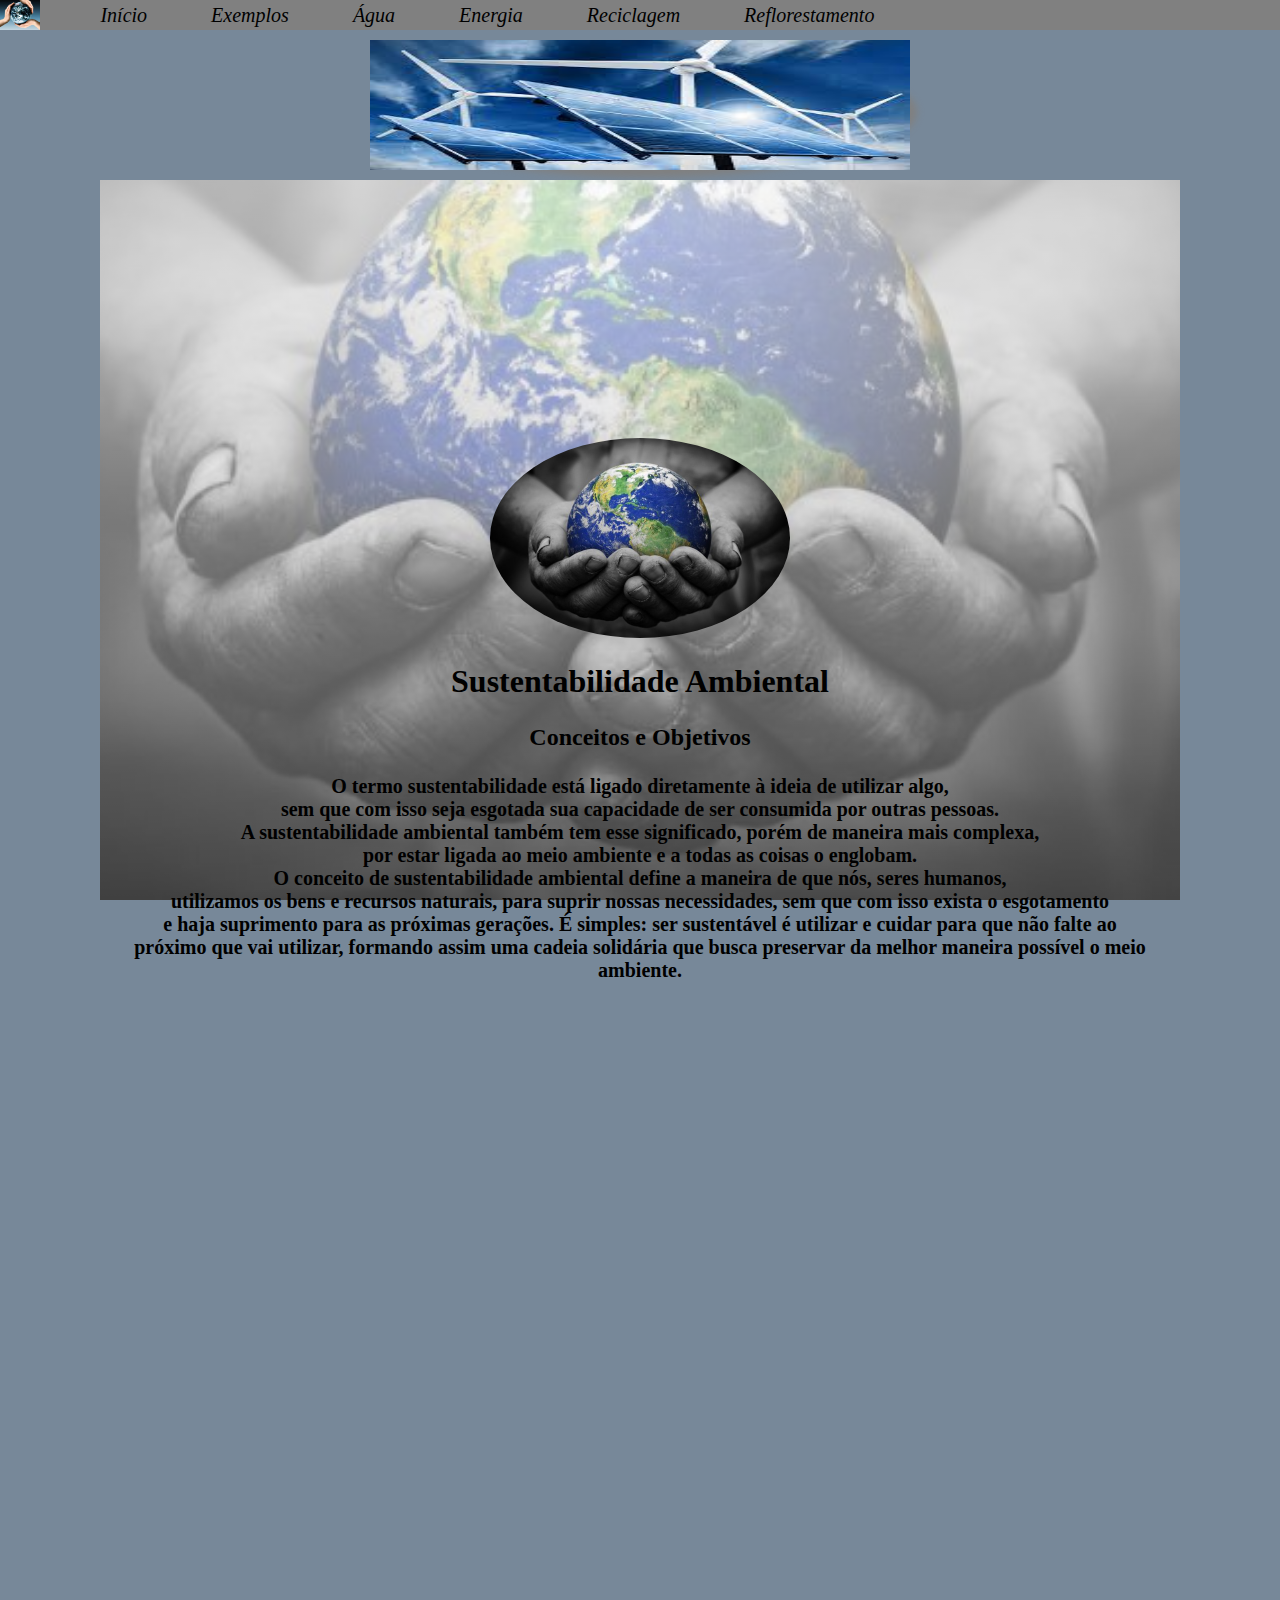
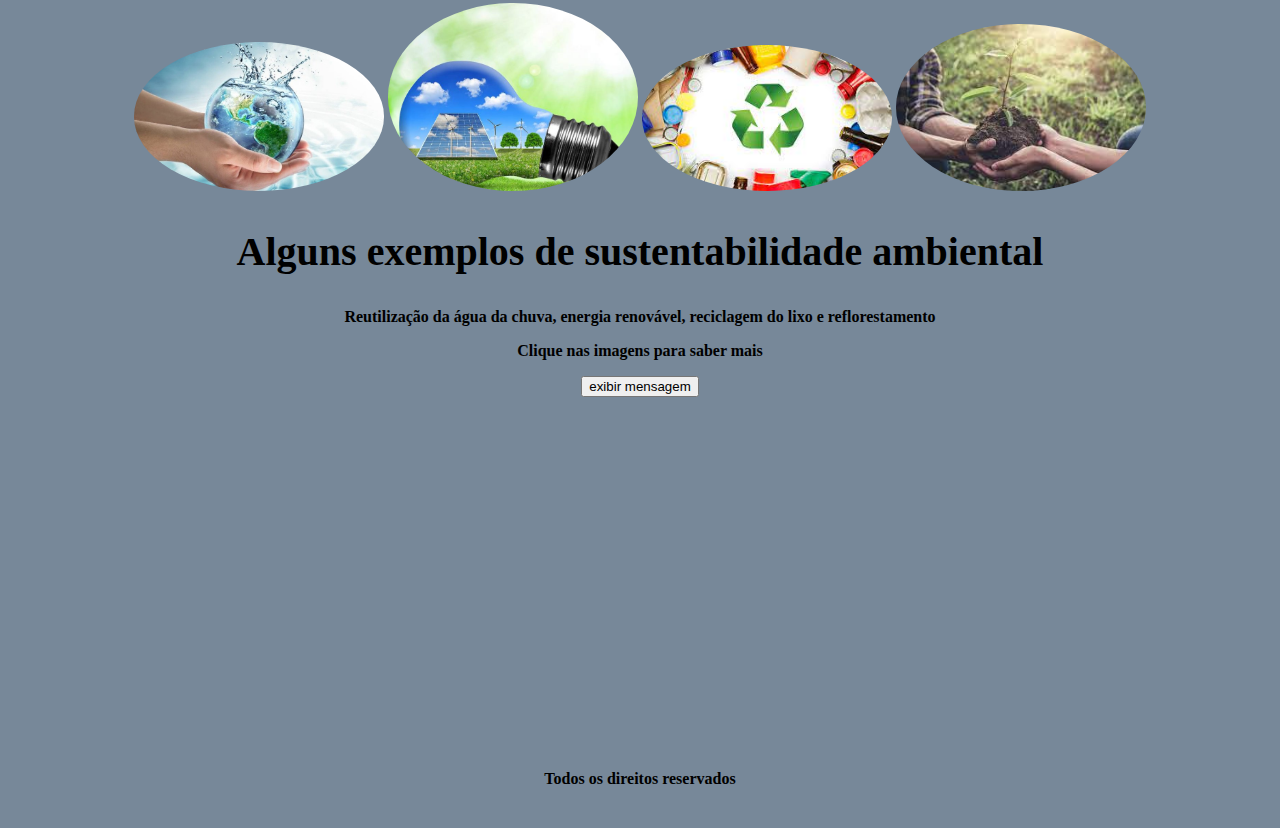
<file: index.html>
<!DOCTYPE html>
<html>
    <head>
	<title>Sustentabilidade Ambiental</title>
	<meta charset="UTF-8">
	<link rel="stylesheet" href="estilo.css">
    <script type="text/javascript" src="main.js"></script>
    </head>
    <body>
     <div class="slide" id="sss">
		<img src="imagens\energia2.jpg">
	 </div>
	 <script>
	    var imge = document.getElementById('sss');
		  
		var image = ['imagens/agua2.jpg', 'imagens/foto5.jpg', 'imagens/reciclagem.jpg', 'imagens/foto4.jpg', 'imagens/energia2.jpg'];
		  
		var x = 0;
		  
		function slider(){
			if (x < image.length){
					
				x = x+1;
					 
			}else{
				x = 1;
		}
		imge.innerHTML = "<img src="+image[x-1]+">";
						
}
		setInterval(slider, 2000);
	 
	 
	 </script>
	<header>
	   <img src="imagens\foto1.jpg" class="perfil_imagem">
	   <nav> 
          <ul>	
		    <li><a href="#inicio">Início</a></li>
		    <li><a href="#Exemplos">Exemplos</a></li>
            <li><a href="agua.html" target="_blank">Água</a></li>
			<li><a href="energia.html"target="_blank">Energia</a></li>
			<li><a href="reciclagem.html"target="_blank">Reciclagem</a></li>
			<li><a href="reflorestamento.html"target="_blank">Reflorestamento</a></li>
			
		  </ul>
	   </nav>
    </header>
     <main>
		
	    <section id="inicio">
		<div>
		    <img src="imagens\foto2.jpg" class="perfil_imagem">
		    <h1>Sustentabilidade Ambiental</h1>
               <h3>Conceitos e Objetivos</h3>
			    <p id="ini"><b>O termo sustentabilidade está ligado diretamente à ideia de utilizar algo,<br/>
                      sem que com isso seja esgotada sua capacidade de ser consumida por outras pessoas.<br/>  
                      A sustentabilidade ambiental também tem esse significado, porém de maneira mais complexa,<br/>  
                      por estar ligada ao meio ambiente e a todas as coisas o englobam.<br/>
                      O conceito de sustentabilidade ambiental define a maneira de que nós, seres humanos,<br/>
                      utilizamos os bens e recursos naturais, para suprir nossas necessidades, sem que com isso exista o esgotamento<br/> 
                      e haja suprimento para as próximas gerações. É simples: ser sustentável é utilizar e cuidar para que não falte ao<br/> 
                      próximo que vai utilizar, formando assim uma cadeia solidária que busca preservar da melhor maneira possível o meio ambiente.</p></b>
				</p>
		</div>
                 
	    </section>
	    <section id="Exemplos">
                <div class="conteiner">
                   				 			 
					 <img src="imagens\agua3.jpg"  onclick="lagua()"  class="perfil" id="imgi" onMouseOver="mostrarElemento('ag', 'inline');"
						onMouseOut="mostrarElemento('ag', 'none');">
						<div id="ag">clique na imagem<b/></div> 
                   	 <img src="imagens\energia.jpg" onclick="lenergia()" class="perfil" id="imgi" onMouseOver="mostrarElemento('ag', 'inline');"
						onMouseOut="mostrarElemento('ag', 'none');">
						<div id="ag">clique na imagem<b/></div> 
                     <img src="imagens\reciclagem.jpg" onclick="lreciclagem()" class="perfil" id="imgi"  onMouseOver="mostrarElemento('ag', 'inline');"
						onMouseOut="mostrarElemento('ag', 'none');">
						<div id="ag">clique na imagem<b/></div> 
                     <img src="imagens\reflor.jpg" onclick="lreflor()" class="perfil" id="imgi" onMouseOver="mostrarElemento('ag', 'inline');"
						onMouseOut="mostrarElemento('ag', 'none');">
						<div id="ag">clique na imagem<b/></div> 
                     <h2>Alguns exemplos de sustentabilidade ambiental</h2>
                     <b><p>Reutilização da água da chuva, energia renovável, reciclagem do lixo e reflorestamento</b></p>
                     <b><p>Clique nas imagens para saber mais</a></p>
                     <p id="msg"></p>
                     <button type="button" onclick="mostraMensagem()">exibir mensagem</button>
                                                                   
		

                </div>
                
        </section>                  
     </main>
	 <footer>
		Todos os direitos reservados
	 </footer>
     </body>
</html>
</file>
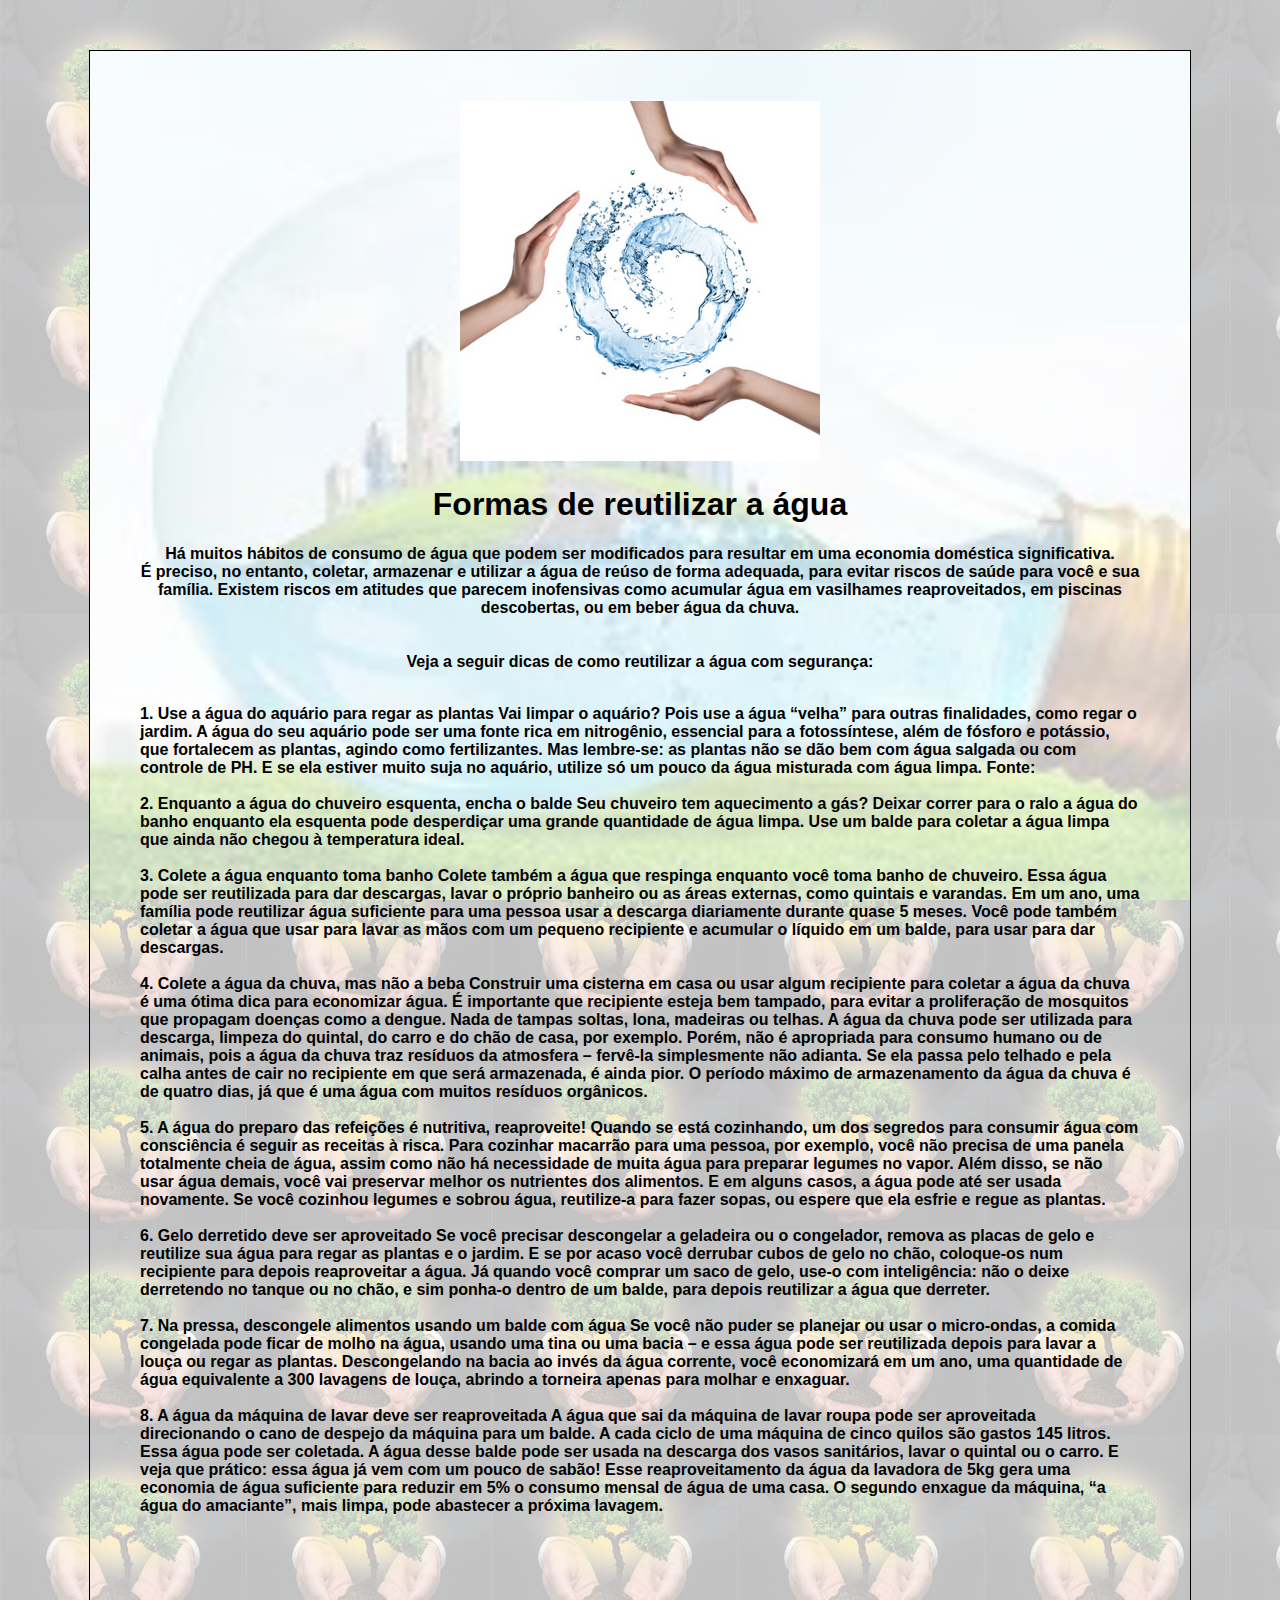
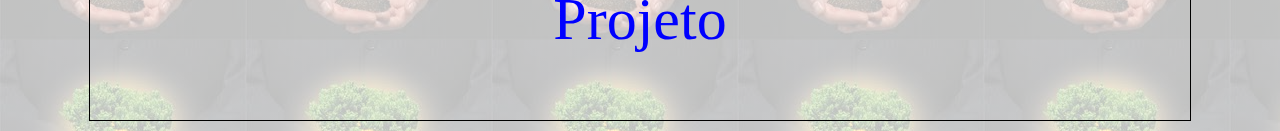
<file: agua.html>
<!DOCTYPE html>
<html lang="pt-br">
<head>
	<title>Água reutilizada</title>
	<meta charset="utf-8">
	<link rel="stylesheet" href="estilo2.css">
</head>
<body id="aguab">
	<header id="aguah">
	  <div>
		
		<center>
		<img src="imagens\agu.jpg" id="agu1">
		</center>
		<h1>Formas de reutilizar a água</h1>
		
		<b><p>Há muitos hábitos de consumo de água que podem ser modificados para resultar em uma economia doméstica significativa.<br/>
			É preciso, no entanto, coletar, armazenar e utilizar a água de reúso de forma adequada, para evitar riscos de saúde para  
			você e sua família. Existem riscos em atitudes que parecem inofensivas como acumular água em vasilhames reaproveitados, 
			em piscinas descobertas, ou em beber água da chuva.<br/>
		</br>
		</br>
			Veja a seguir dicas de como reutilizar a água com segurança:</br>
			</p>
		</br>
			1. Use a água do aquário para regar as plantas
			Vai limpar o aquário? Pois use a água “velha” para outras finalidades, como regar o jardim. 
			A água do seu aquário pode ser uma fonte rica em nitrogênio, essencial para a fotossíntese, além de fósforo e 
			potássio, que fortalecem as plantas, agindo como fertilizantes. Mas lembre-se: as plantas não se dão bem com água salgada ou 
			com controle de PH. E se ela estiver muito suja no aquário, utilize só um pouco da água misturada com água limpa. Fonte:</br>
		</br>
			2. Enquanto a água do chuveiro esquenta, encha o balde
			Seu chuveiro tem aquecimento a gás? Deixar correr para o ralo a água do banho enquanto ela esquenta pode desperdiçar uma 
			grande quantidade de água limpa. Use um balde para coletar a água limpa que ainda não chegou à temperatura ideal.</br>
		</br>
			3. Colete a água enquanto toma banho
			Colete também a água que respinga enquanto você toma banho de chuveiro. Essa água pode ser reutilizada para dar 
			descargas, lavar o próprio banheiro ou as áreas externas, como quintais e varandas. Em um ano, uma família pode 
			reutilizar água suficiente para uma pessoa usar a descarga diariamente durante quase 5 meses. Você pode também 
			coletar a água que usar para lavar as mãos com um pequeno recipiente e acumular o líquido em um balde, para usar para dar descargas.</br>
		</br>
			4. Colete a água da chuva, mas não a beba
			Construir uma cisterna em casa ou usar algum recipiente para coletar a água da chuva é uma ótima dica para 
			economizar água. É importante que recipiente esteja bem tampado, para evitar a proliferação de mosquitos que propagam 
			doenças como a dengue. Nada de tampas soltas, lona, madeiras ou telhas. A água da chuva pode ser utilizada para 
			descarga, limpeza do quintal, do carro e do chão de casa, por exemplo. Porém, não é apropriada para consumo humano ou de 
			animais, pois a água da chuva traz resíduos da atmosfera – fervê-la simplesmente não adianta. Se ela passa pelo telhado e 
			pela calha antes de cair no recipiente em que será armazenada, é ainda pior. O período máximo de armazenamento da água da chuva é de 
			quatro dias, já que é uma água com muitos resíduos orgânicos.</br>
		</br>

			5. A água do preparo das refeições é nutritiva, reaproveite!
			Quando se está cozinhando, um dos segredos para consumir água com consciência é seguir as receitas à risca. 
			Para cozinhar macarrão para uma pessoa, por exemplo, você não precisa de uma panela totalmente cheia de água, 
			assim como não há necessidade de muita água para preparar legumes no vapor. Além disso, se não usar água demais, 
			você vai preservar melhor os nutrientes dos alimentos. E em alguns casos, a água pode até ser usada novamente. 
			Se você cozinhou legumes e sobrou água, reutilize-a para fazer sopas, ou espere que ela esfrie e regue as plantas.</br>
		</br>
			6. Gelo derretido deve ser aproveitado
			Se você precisar descongelar a geladeira ou o congelador, remova as placas de gelo e reutilize sua água para regar 
			as plantas e o jardim. E se por acaso você derrubar cubos de gelo no chão, coloque-os num recipiente para depois 
			reaproveitar a água. Já quando você comprar um saco de gelo, use-o com inteligência: não o deixe derretendo no 
			tanque ou no chão, e sim ponha-o dentro de um balde, para depois reutilizar a água que derreter.</br>
		</br>
			7. Na pressa, descongele alimentos usando um balde com água
			Se você não puder se planejar ou usar o micro-ondas, a comida congelada pode ficar de molho na água, usando uma 
			tina ou uma bacia – e essa água pode ser reutilizada depois para lavar a louça ou regar as plantas. Descongelando na 
			bacia ao invés da água corrente, você economizará em um ano, uma quantidade de água equivalente a 300 lavagens de louça, 
			abrindo a torneira apenas para molhar e enxaguar.</br>
		</br>
			8. A água da máquina de lavar deve ser reaproveitada
			A água que sai da máquina de lavar roupa pode ser aproveitada direcionando o cano de despejo da máquina para um balde. 
			A cada ciclo de uma máquina de cinco quilos são gastos 145 litros. Essa água pode ser coletada. A água desse balde pode 
			ser usada na descarga dos vasos sanitários, lavar o quintal ou o carro. E veja que prático: essa água já vem com um pouco de sabão! 
			Esse reaproveitamento da água da lavadora de 5kg gera uma economia de água suficiente para reduzir em 5% o consumo mensal de água de uma casa.
			O segundo enxague da máquina, “a água do amaciante”, mais limpa, pode abastecer a próxima lavagem.</b></br>
		</br>
		</br>
		</br>
		<nav id="au1">
			<center>
			<ul>
			  <li><a href="https://youtu.be/XRcFuhNrnZk" target="_blank">Projeto</a><li>
			</ul>
			</center>	
		</nav>
	  </div>
	</header>
</body>
</html>
</file>
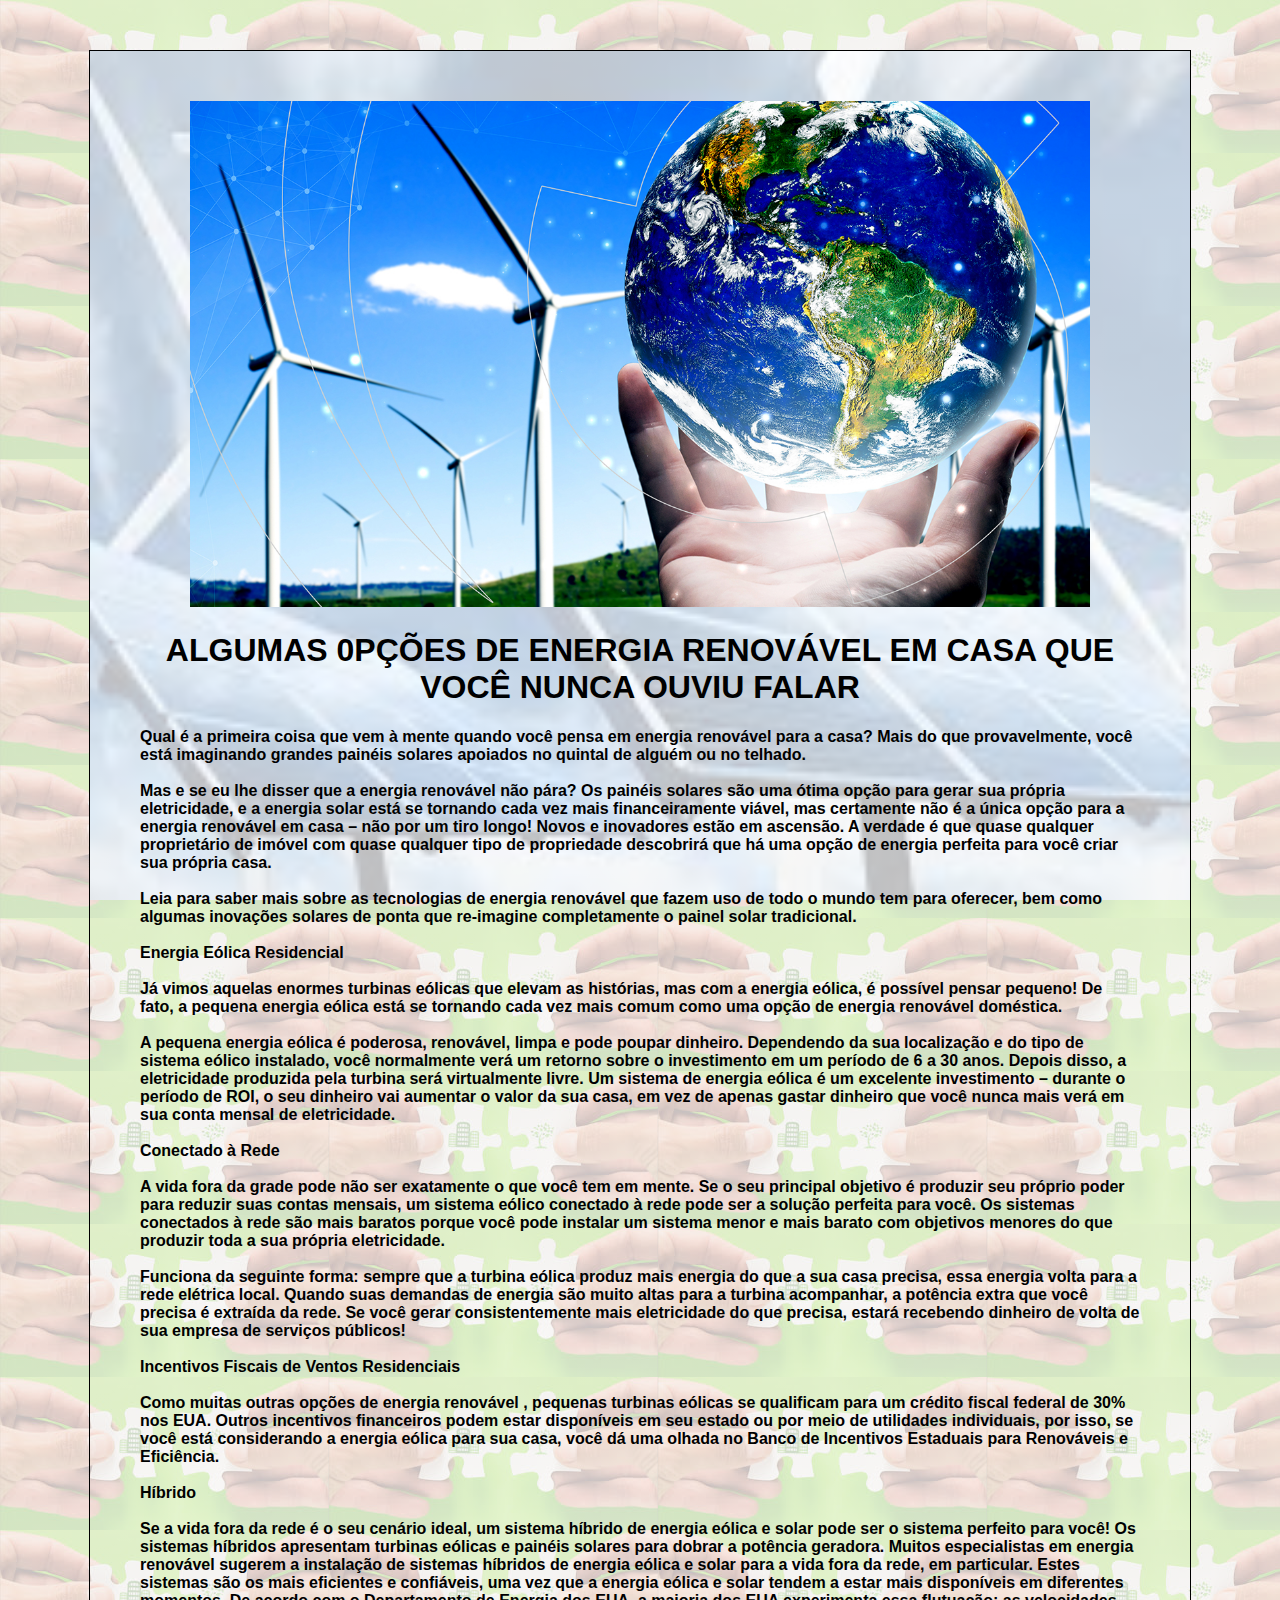
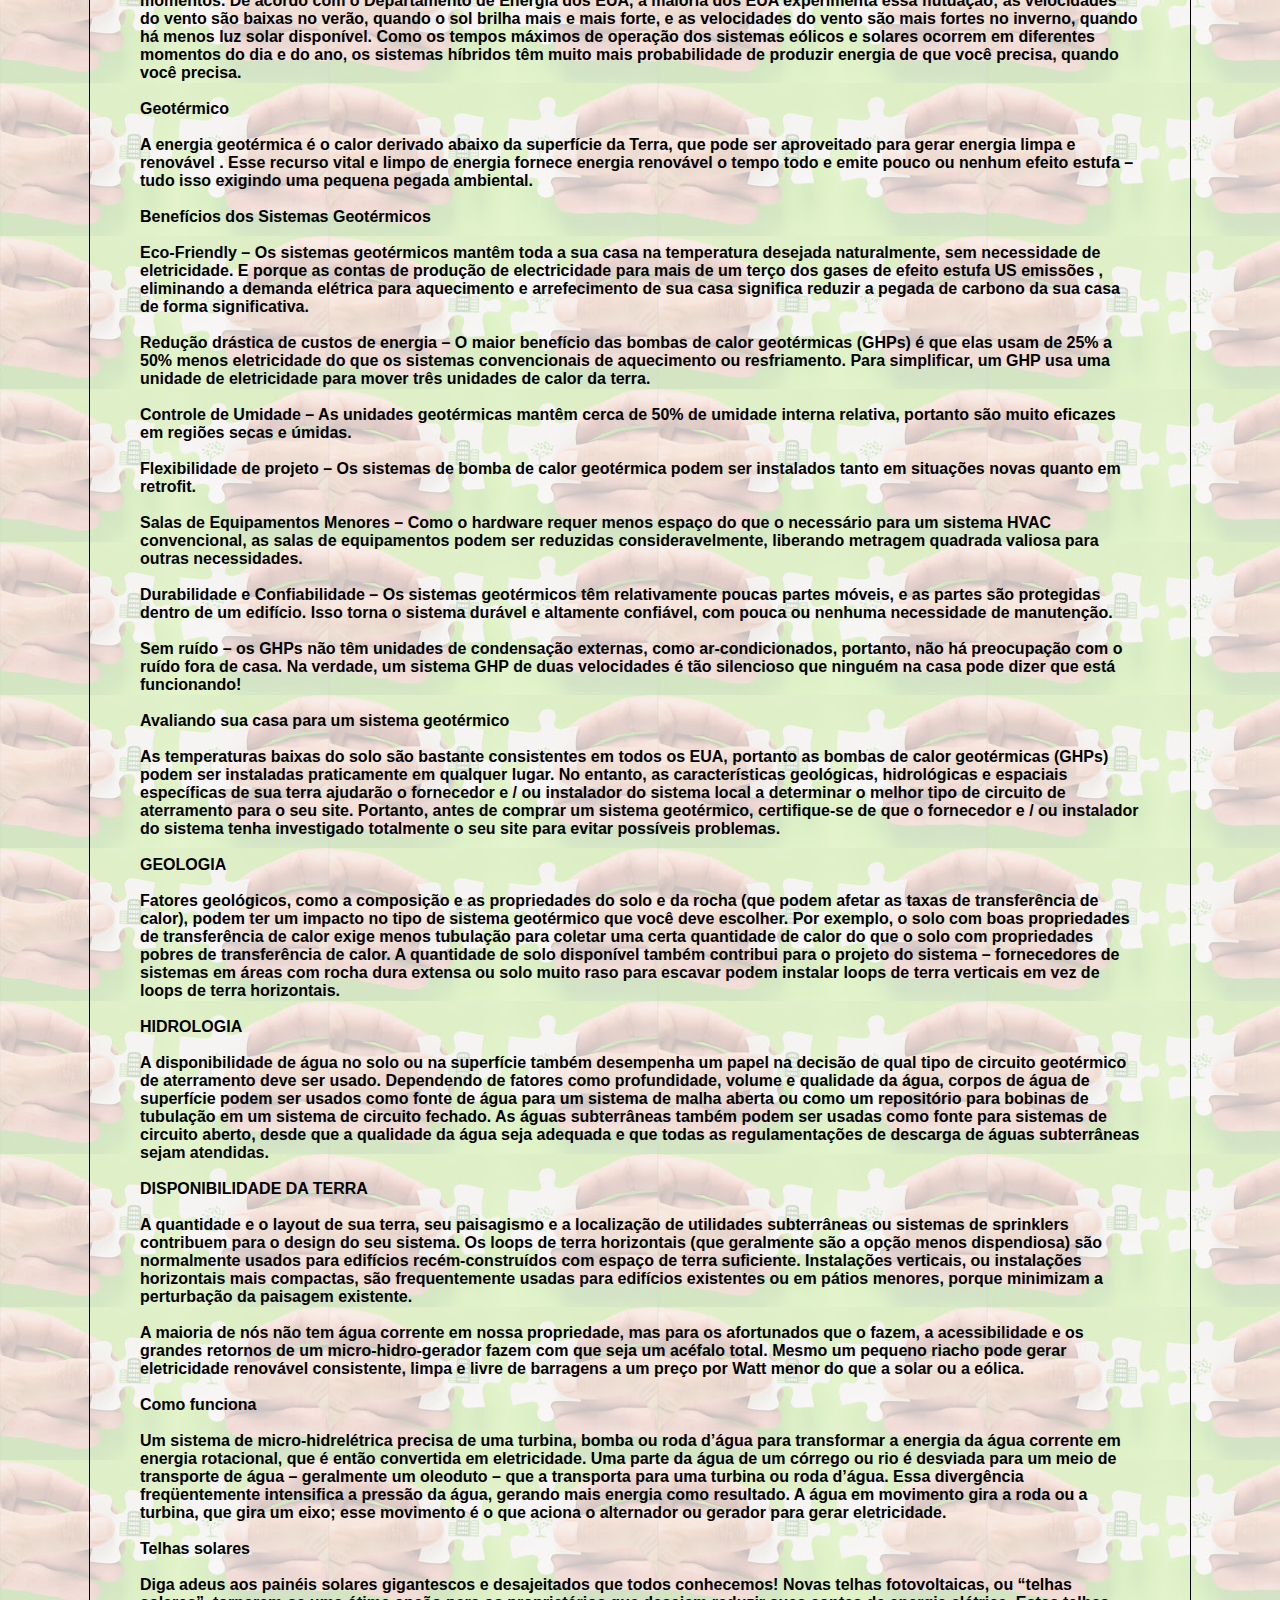
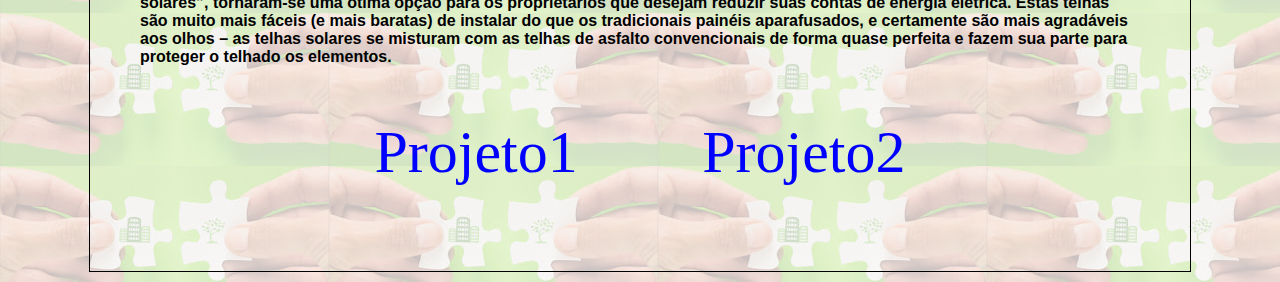
<file: energia.html>
<!DOCTYPE html>
<html lang="pt-br">
<head>
	<title>Energia</title>
	<meta charset="utf-8">
	<link rel="stylesheet" href="estilo2.css">
</head>
<body id="energiab">
	<header id="energiah">
	 <div>
		
		<center>
		<img src="imagens\ener1.jpg" id="ene1">
		</center>
		<h1>ALGUMAS 0PÇÕES DE ENERGIA RENOVÁVEL EM CASA QUE VOCÊ NUNCA OUVIU FALAR</h1>
		<p></p>
		<b>     Qual é a primeira coisa que vem à mente quando você pensa em energia renovável para a casa? Mais do que provavelmente,
			você está imaginando grandes painéis solares apoiados no quintal de alguém ou no telhado.</br>
		</br>
			Mas e se eu lhe disser que a energia renovável não pára? Os painéis solares são uma ótima opção para gerar sua própria eletricidade, 
			e a energia solar está se tornando cada vez mais financeiramente viável, mas certamente não é a única opção para a energia renovável 
			em casa – não por um tiro longo! Novos e inovadores estão em ascensão. A verdade é que quase qualquer proprietário de imóvel com quase 
			qualquer tipo de propriedade descobrirá que há uma opção de energia perfeita para você criar sua própria casa.</br>
		</br>
			Leia para saber mais sobre as tecnologias de energia renovável que fazem uso de todo o mundo tem para oferecer, bem como algumas 
			inovações solares de ponta que re-imagine completamente o painel solar tradicional.</br>
		</br>			
			Energia Eólica Residencial</br>
		</br>
			Já vimos aquelas enormes turbinas eólicas que elevam as histórias, mas com a energia eólica, é possível pensar pequeno! 
			De fato, a pequena energia eólica está se tornando cada vez mais comum como uma opção de energia renovável doméstica.</br>
		</br>
			A pequena energia eólica é poderosa, renovável, limpa e pode poupar dinheiro. Dependendo da sua localização e do tipo de 
			sistema eólico instalado, você normalmente verá um retorno sobre o investimento em um período de 6 a 30 anos. Depois disso, 
			a eletricidade produzida pela turbina será virtualmente livre. Um sistema de energia eólica é um excelente investimento – 
			durante o período de ROI, o seu dinheiro vai aumentar o valor da sua casa, em vez de apenas gastar dinheiro que você nunca 
			mais verá em sua conta mensal de eletricidade.</br>
		</br>
			Conectado à Rede</br>
		</br>
			A vida fora da grade pode não ser exatamente o que você tem em mente. Se o seu principal objetivo é produzir seu próprio 
			poder para reduzir suas contas mensais, um sistema eólico conectado à rede pode ser a solução perfeita para você. 
			Os sistemas conectados à rede são mais baratos porque você pode instalar um sistema menor e mais barato com objetivos 
			menores do que produzir toda a sua própria eletricidade.</br>
		</br>
			Funciona da seguinte forma: sempre que a turbina eólica produz mais energia do que a sua casa precisa, essa energia volta
			para a rede elétrica local. Quando suas demandas de energia são muito altas para a turbina acompanhar, a potência extra que 
			você precisa é extraída da rede. Se você gerar consistentemente mais eletricidade do que precisa, estará recebendo dinheiro 
			de volta de sua empresa de serviços públicos!</br>
		</br>
			Incentivos Fiscais de Ventos Residenciais</br>
		</br>
			Como muitas outras opções de energia renovável , pequenas turbinas eólicas se qualificam para um crédito fiscal 
			federal de 30% nos EUA. Outros incentivos financeiros podem estar disponíveis em seu estado ou por meio de utilidades 
			individuais, por isso, se você está considerando a energia eólica para sua casa, você dá uma olhada no 
			Banco de Incentivos Estaduais para Renováveis ​​e Eficiência.</br> 
		</br>
			Híbrido</br>
		</br>
			Se a vida fora da rede é o seu cenário ideal, um sistema híbrido de energia eólica e solar pode ser o sistema
			perfeito para você! Os sistemas híbridos apresentam turbinas eólicas e painéis solares para dobrar a potência 
			geradora. Muitos especialistas em energia renovável sugerem a instalação de sistemas híbridos de energia eólica e 
			solar para a vida fora da rede, em particular. Estes sistemas são os mais eficientes e confiáveis, uma vez que a 
			energia eólica e solar tendem a estar mais disponíveis em diferentes momentos. De acordo com o 
			Departamento de Energia dos EUA, a maioria dos EUA experimenta essa flutuação; as velocidades do vento 
			são baixas no verão, quando o sol brilha mais e mais forte, e as velocidades do vento são mais fortes no 
			inverno, quando há menos luz solar disponível. Como os tempos máximos de operação dos sistemas eólicos e 
			solares ocorrem em diferentes momentos do dia e do ano, os sistemas híbridos têm muito mais probabilidade 
			de produzir energia de que você precisa, quando você precisa.</br>
		</br>
			Geotérmico</br>
		</br>
			A energia geotérmica é o calor derivado abaixo da superfície da Terra, que pode ser aproveitado para gerar 
			energia limpa e renovável . Esse recurso vital e limpo de energia fornece energia renovável o tempo todo e emite 
			pouco ou nenhum efeito estufa – tudo isso exigindo uma pequena pegada ambiental.</br>
		</br>
			Benefícios dos Sistemas Geotérmicos</br>
		</br>
			Eco-Friendly – Os sistemas geotérmicos mantêm toda a sua casa na temperatura desejada naturalmente, sem necessidade 
			de eletricidade. E porque as contas de produção de electricidade para mais de um terço dos gases de efeito estufa US 
			emissões , eliminando a demanda elétrica para aquecimento e arrefecimento de sua casa significa reduzir a pegada de 
			carbono da sua casa de forma significativa.</br>
		</br>
			Redução drástica de custos de energia – O maior benefício das bombas de calor geotérmicas (GHPs) é que elas usam 
			de 25% a 50% menos eletricidade do que os sistemas convencionais de aquecimento ou resfriamento. Para simplificar, 
			um GHP usa uma unidade de eletricidade para mover três unidades de calor da terra.</br>
		</br>
			Controle de Umidade – As unidades geotérmicas mantêm cerca de 50% de umidade interna relativa, portanto são muito 
			eficazes em regiões secas e úmidas.</br>
		</br>
			Flexibilidade de projeto – Os sistemas de bomba de calor geotérmica podem ser instalados tanto em situações novas quanto em retrofit.</br>
		</br>
			Salas de Equipamentos Menores – Como o hardware requer menos espaço do que o necessário para um sistema HVAC convencional, 
			as salas de equipamentos podem ser reduzidas consideravelmente, liberando metragem quadrada valiosa para outras necessidades.</br>
		</br>
			Durabilidade e Confiabilidade – Os sistemas geotérmicos têm relativamente poucas partes móveis, e as partes são protegidas 
			dentro de um edifício. Isso torna o sistema durável e altamente confiável, com pouca ou nenhuma necessidade de manutenção.</br>
		</br>
			Sem ruído – os GHPs não têm unidades de condensação externas, como ar-condicionados, portanto, não há preocupação com o ruído 
			fora de casa. Na verdade, um sistema GHP de duas velocidades é tão silencioso que ninguém na casa pode dizer que está funcionando!</br>
		</br>
			Avaliando sua casa para um sistema geotérmico</br>
		</br>
			As temperaturas baixas do solo são bastante consistentes em todos os EUA, portanto as bombas de calor geotérmicas (GHPs) 
			podem ser instaladas praticamente em qualquer lugar. No entanto, as características geológicas, hidrológicas e espaciais 
			específicas de sua terra ajudarão o fornecedor e / ou instalador do sistema local a determinar o melhor tipo de circuito de
			aterramento para o seu site. Portanto, antes de comprar um sistema geotérmico, certifique-se de que o fornecedor e / ou instalador 
			do sistema tenha investigado totalmente o seu site para evitar possíveis problemas.</br>
		</br>
			GEOLOGIA</br>
		</br>
			Fatores geológicos, como a composição e as propriedades do solo e da rocha (que podem afetar as taxas de transferência de calor),
			podem ter um impacto no tipo de sistema geotérmico que você deve escolher. Por exemplo, o solo com boas propriedades de transferência 
			de calor exige menos tubulação para coletar uma certa quantidade de calor do que o solo com propriedades pobres de transferência de calor.
			A quantidade de solo disponível também contribui para o projeto do sistema – fornecedores de sistemas em áreas com rocha dura extensa ou 
			solo muito raso para escavar podem instalar loops de terra verticais em vez de loops de terra horizontais.</br>
		</br>
			HIDROLOGIA</br>
		</br>
			A disponibilidade de água no solo ou na superfície também desempenha um papel na decisão de qual tipo de circuito geotérmico 
			de aterramento deve ser usado. Dependendo de fatores como profundidade, volume e qualidade da água, corpos de água de superfície 
			podem ser usados ​​como fonte de água para um sistema de malha aberta ou como um repositório para bobinas de tubulação em um sistema 
			de circuito fechado. As águas subterrâneas também podem ser usadas como fonte para sistemas de circuito aberto, desde que a qualidade 
			da água seja adequada e que todas as regulamentações de descarga de águas subterrâneas sejam atendidas.</br>
		</br>
			DISPONIBILIDADE DA TERRA</br>
		</br>
			A quantidade e o layout de sua terra, seu paisagismo e a localização de utilidades subterrâneas ou sistemas de sprinklers 
			contribuem para o design do seu sistema. Os loops de terra horizontais (que geralmente são a opção menos dispendiosa) 
			são normalmente usados ​​para edifícios recém-construídos com espaço de terra suficiente. Instalações verticais, ou 
			instalações horizontais mais compactas, são frequentemente usadas para edifícios existentes ou em pátios menores, 
			porque minimizam a perturbação da paisagem existente.</br>
		</br>
			A maioria de nós não tem água corrente em nossa propriedade, mas para os afortunados que o fazem, a acessibilidade 
			e os grandes retornos de um micro-hidro-gerador fazem com que seja um acéfalo total. Mesmo um pequeno riacho pode 
			gerar eletricidade renovável consistente, limpa e livre de barragens a um preço por Watt menor do que a solar ou a eólica.</br>
		</br>
			Como funciona</br>
		</br>
			Um sistema de micro-hidrelétrica precisa de uma turbina, bomba ou roda d’água para transformar a energia da água 
			corrente em energia rotacional, que é então convertida em eletricidade. Uma parte da água de um córrego ou rio é 
			desviada para um meio de transporte de água – geralmente um oleoduto – que a transporta para uma turbina ou roda d’água. 
			Essa divergência freqüentemente intensifica a pressão da água, gerando mais energia como resultado. A água em movimento 
			gira a roda ou a turbina, que gira um eixo; esse movimento é o que aciona o alternador ou gerador para gerar eletricidade.</br>
		</br>
			Telhas solares</br>
		</br>
			Diga adeus aos painéis solares gigantescos e desajeitados que todos conhecemos! Novas telhas fotovoltaicas, 
			ou “telhas solares”, tornaram-se uma ótima opção para os proprietários que desejam reduzir suas contas de 
			energia elétrica. Estas telhas são muito mais fáceis (e mais baratas) de instalar do que os tradicionais painéis 
			aparafusados, e certamente são mais agradáveis ​​aos olhos – as telhas solares se misturam com as telhas de asfalto 
			convencionais de forma quase perfeita e fazem sua parte para proteger o telhado os elementos.</b></br>
		</br>
		</br>
		<nav id="en">
			<center>
			<ul>
			  <li><a href="projeto1.html" target="_blank">Projeto1</a><li>
			  <li><a href="projeto2.html" target="_blank">Projeto2</a><li>
			</ul>
			</center>	
		</nav>
		</br>
	 </div>	
	</header>
</body>
</html>
</file>
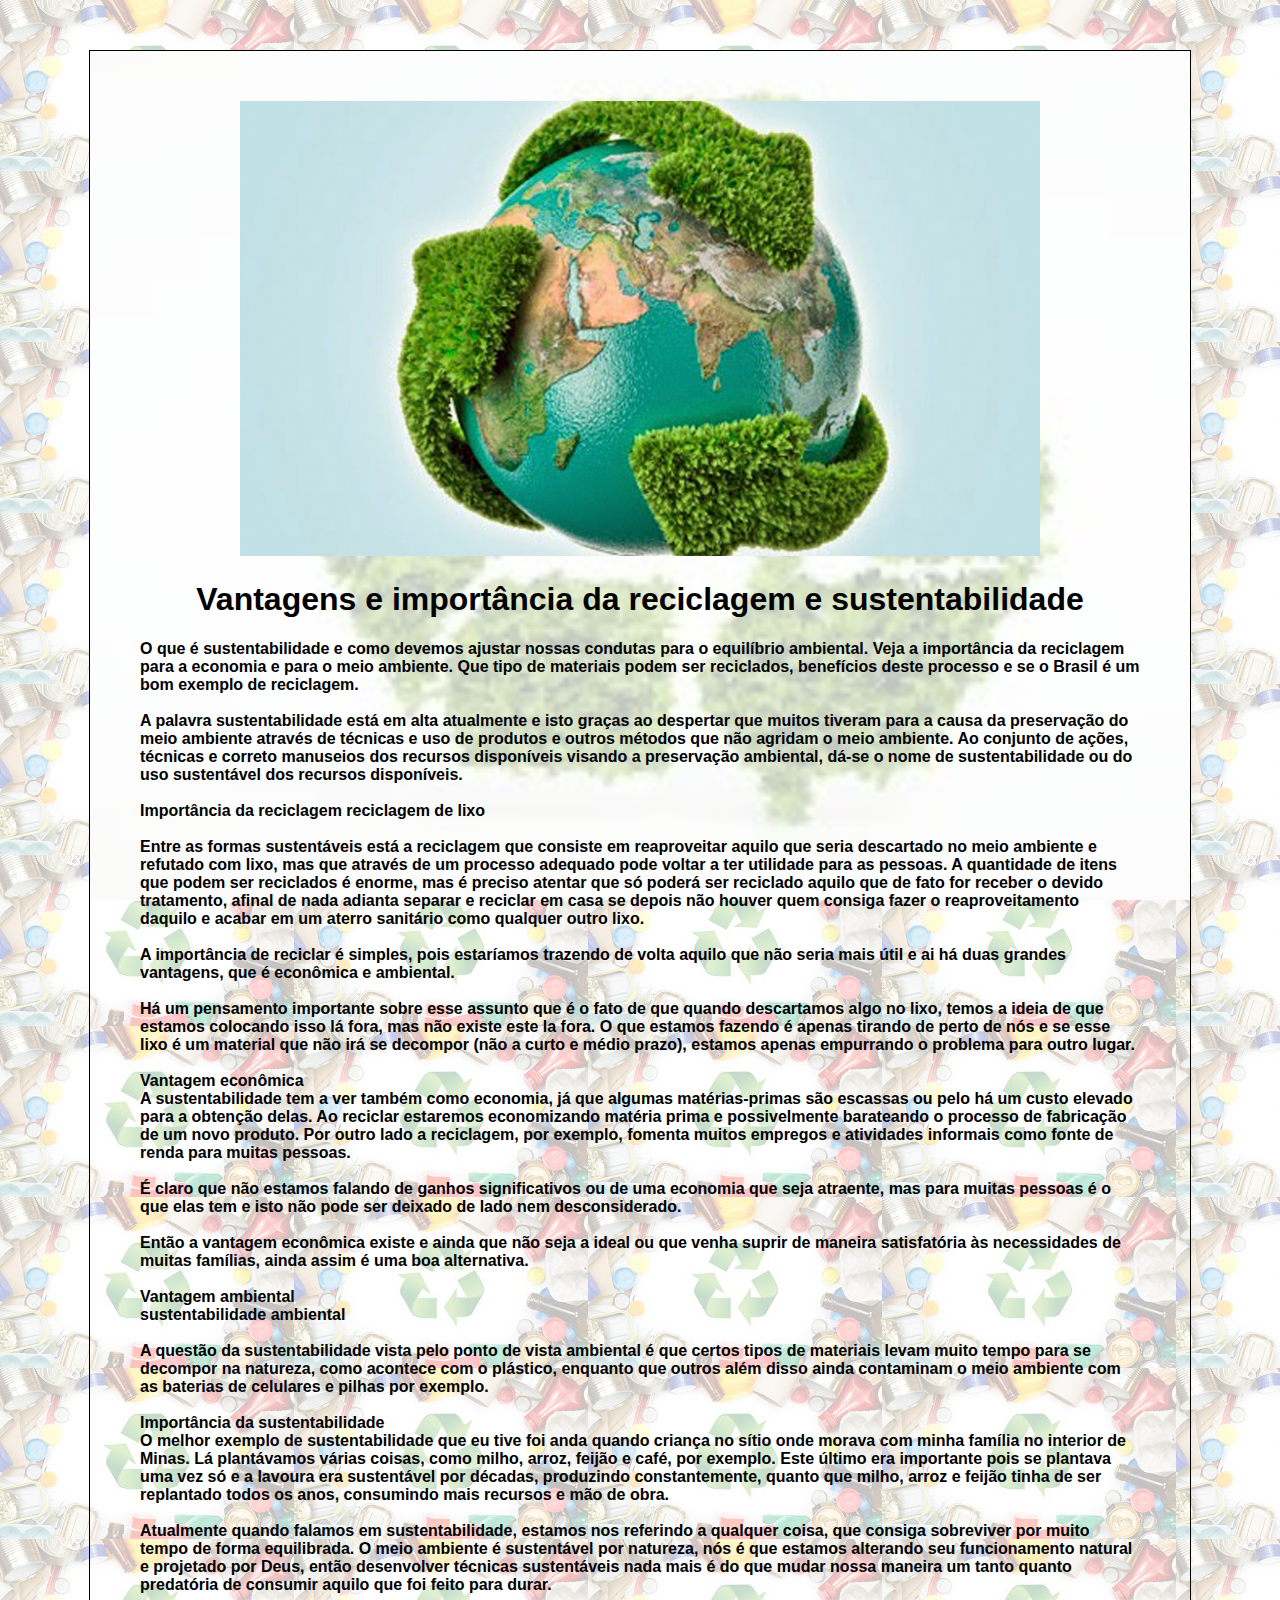
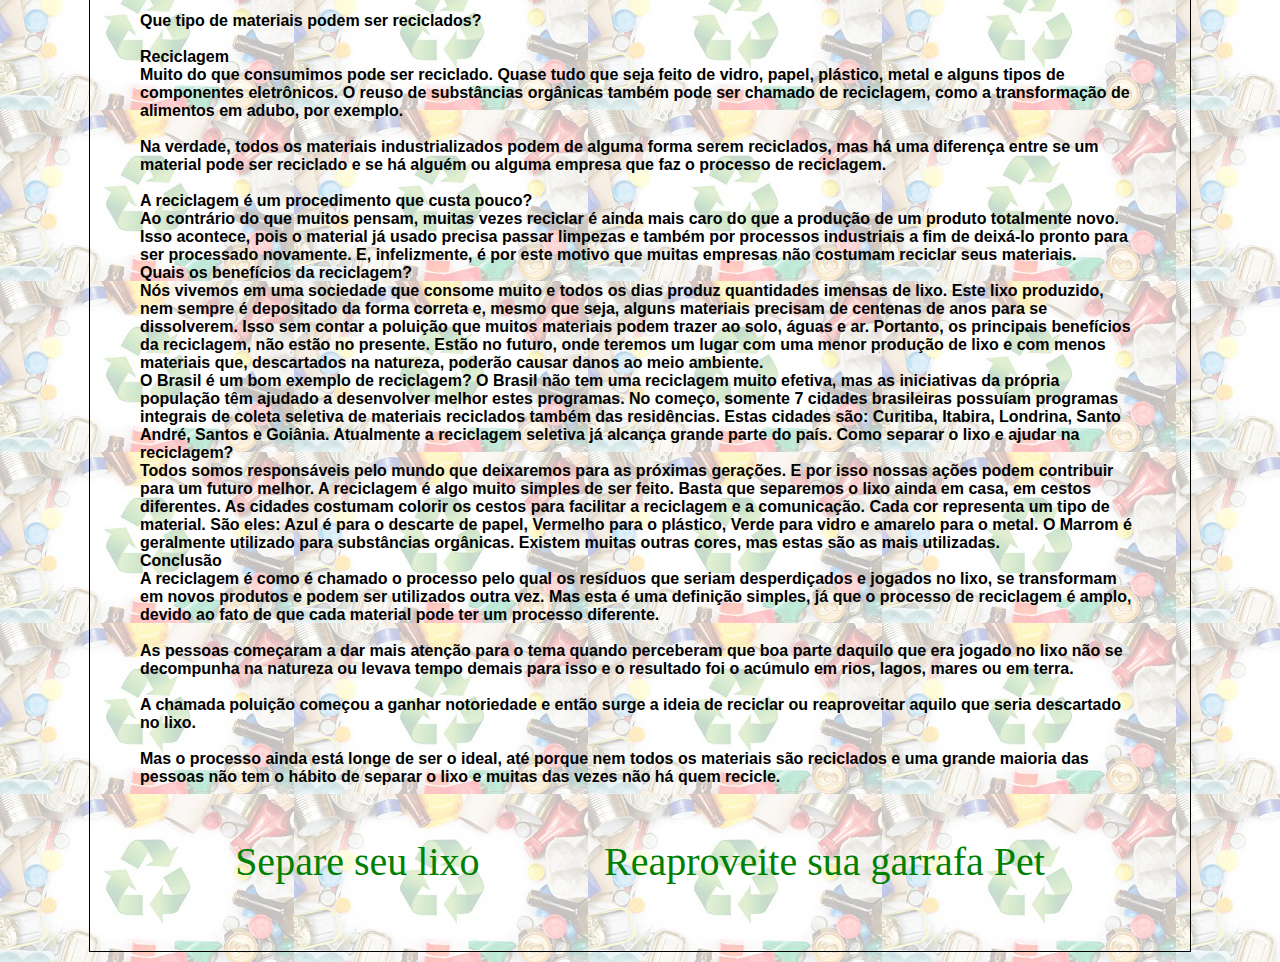
<file: reciclagem.html>
<!DOCTYPE html>
<html lang="pt-br">
<head>
	<title>reciclagem1</title>
	<meta charset="utf-8">
	<link rel="stylesheet" href="estilo2.css">
</head>
<body id="reciclab">
	<header id="reciclah">
	
	<div>
		
		<center>
		<img src="imagens\reci.png" id="reci1">
		</center>
		<h1>Vantagens e importância da reciclagem e sustentabilidade</h1>
		<p></p>
		<b> O que é sustentabilidade e como devemos ajustar nossas condutas para o equilíbrio ambiental. 
			Veja a importância da reciclagem para a economia e para o meio ambiente. Que tipo de materiais podem ser reciclados, benefícios 
			deste processo e se o Brasil é um bom exemplo de reciclagem.</br>
		</br>
			A palavra sustentabilidade está em alta atualmente e isto graças ao despertar que muitos tiveram para a 
			causa da preservação do meio ambiente através de técnicas e uso de produtos e outros métodos que não agridam o meio ambiente.
			Ao conjunto de ações, técnicas e correto manuseios dos recursos disponíveis visando a preservação ambiental, dá-se o nome 
			de sustentabilidade ou do uso sustentável dos recursos disponíveis.</br>
		</br>
			Importância da reciclagem
			reciclagem de lixo</br>
		</br>
			Entre as formas sustentáveis está a reciclagem que consiste em reaproveitar aquilo que seria descartado no 
			meio ambiente e refutado com lixo, mas que através de um processo adequado pode voltar a ter utilidade para as pessoas. 
			A quantidade de itens que podem ser reciclados é enorme, mas é preciso atentar que só poderá ser reciclado aquilo que de 
			fato for receber o devido tratamento, afinal de nada adianta separar e reciclar em casa se depois não houver quem consiga 
			fazer o reaproveitamento daquilo e acabar em um aterro sanitário como qualquer outro lixo.</br>
		</br>
			A importância de reciclar é simples, pois estaríamos trazendo de volta aquilo que não seria mais útil e ai há duas grandes 
			vantagens, que é econômica e ambiental.</br>
		</br>
			Há um pensamento importante sobre esse assunto que é o fato de que quando descartamos algo no lixo, temos a ideia de que 
			estamos colocando isso lá fora, mas não existe este la fora. O que estamos fazendo é apenas tirando de perto de nós e se 
			esse lixo é um material que não irá se decompor (não a curto e médio prazo), estamos apenas empurrando o problema para outro lugar.</br>
		</br>
			Vantagem econômica</br>
			A sustentabilidade tem a ver também como economia, já que algumas matérias-primas são escassas ou pelo há 
			um custo elevado para a obtenção delas. Ao reciclar estaremos economizando matéria prima e possivelmente barateando 
			o processo de fabricação de um novo produto. Por outro lado a reciclagem, por exemplo, fomenta muitos empregos e 
			atividades informais como fonte de renda para muitas pessoas.</br>
		</br>
			É claro que não estamos falando de ganhos significativos ou de uma economia que seja atraente, mas para 
			muitas pessoas é o que elas tem e isto não pode ser deixado de lado nem desconsiderado.</br>
		</br>
			Então a vantagem econômica existe e ainda que não seja a ideal ou que venha suprir de maneira satisfatória 
			às necessidades de muitas famílias, ainda assim é uma boa alternativa.</br>
		</br>
			Vantagem ambiental</br>
			sustentabilidade ambiental</br>
		</br>
			A questão da sustentabilidade vista pelo ponto de vista ambiental é que certos tipos de materiais 
			levam muito tempo para se decompor na natureza, como acontece com o plástico, enquanto que outros 
			além disso ainda contaminam o meio ambiente com as baterias de celulares e pilhas por exemplo.</br>
		</br>
			Importância da sustentabilidade</br>
			O melhor exemplo de sustentabilidade que eu tive foi anda quando criança no sítio onde morava com minha 
			família no interior de Minas. Lá plantávamos várias coisas, como milho, arroz, feijão e café, por exemplo. 
			Este último era importante pois se plantava uma vez só e a lavoura era sustentável por décadas, produzindo 
			constantemente, quanto que milho, arroz e feijão tinha de ser replantado todos os anos, consumindo mais recursos e mão  de obra.</br>
		</br>
			Atualmente quando falamos em sustentabilidade, estamos nos referindo a qualquer coisa, que consiga sobreviver
			por muito tempo de forma equilibrada. O meio ambiente é sustentável por natureza, nós é que estamos alterando seu
			funcionamento natural e projetado por Deus, então desenvolver técnicas sustentáveis nada mais é do que mudar nossa 
			maneira um tanto quanto predatória de consumir aquilo que foi feito para durar.</br>
		</br>
			Que tipo de materiais podem ser reciclados?</br>
		</br>
			Reciclagem
		</br>
			Muito do que consumimos pode ser reciclado. Quase tudo que seja feito de vidro, papel, plástico, metal e 
			alguns tipos de componentes eletrônicos. O reuso de substâncias orgânicas também pode ser chamado de reciclagem, 
			como a transformação de alimentos em adubo, por exemplo.</br>
		</br>
			Na verdade, todos os materiais industrializados podem de alguma forma serem reciclados, mas há uma diferença entre se 
			um material pode ser reciclado e se há alguém ou alguma empresa que faz o processo de reciclagem.</br>
</br>
			A reciclagem é um procedimento que custa pouco?</br>
			Ao contrário do que muitos pensam, muitas vezes reciclar é ainda mais caro do que a produção de um produto totalmente novo. 
			Isso acontece, pois o material já usado precisa passar limpezas e também por processos industriais a fim de deixá-lo pronto 
			para ser processado novamente. E, infelizmente, é por este motivo que muitas empresas não costumam reciclar seus materiais.</br>

			Quais os benefícios da reciclagem?</br>
			Nós vivemos em uma sociedade que consome muito e todos os dias produz quantidades imensas de lixo. Este lixo produzido, 
			nem sempre é depositado da forma correta e, mesmo que seja, alguns materiais precisam de centenas de anos para se dissolverem. 
			Isso sem contar a poluição que muitos materiais podem trazer ao solo, águas e ar. Portanto, os principais benefícios da reciclagem, 
			não estão no presente. Estão no futuro, onde teremos um lugar com uma menor produção de lixo e com menos materiais que, descartados 
			na natureza, poderão causar danos ao meio ambiente.</br>

			O Brasil é um bom exemplo de reciclagem?
			O Brasil não tem uma reciclagem muito efetiva, mas as iniciativas da própria população têm ajudado 
			a desenvolver melhor estes programas. No começo, somente 7 cidades brasileiras possuíam programas integrais de 
			coleta seletiva de materiais reciclados também das residências. Estas cidades são: Curitiba, Itabira, Londrina, Santo André, 
			Santos e Goiânia. Atualmente a reciclagem seletiva já alcança grande parte do país.

			Como separar o lixo e ajudar na reciclagem?</br>
			Todos somos responsáveis pelo mundo que deixaremos para as próximas gerações. E por isso nossas ações podem 
			contribuir para um futuro melhor. A reciclagem é algo muito simples de ser feito. Basta que separemos o lixo 
			ainda em casa, em cestos diferentes. As cidades costumam colorir os cestos para facilitar a reciclagem e a comunicação. 
			Cada cor representa um tipo de material. São eles: Azul é para o descarte de papel, Vermelho para o plástico, Verde 
			para vidro e amarelo para o metal. O Marrom é geralmente utilizado para substâncias orgânicas. Existem muitas outras 
			cores, mas estas são as mais utilizadas.</br>

			Conclusão</br>
			A reciclagem é como é chamado o processo pelo qual os resíduos que seriam desperdiçados e jogados no lixo, 
			se transformam em novos produtos e podem ser utilizados outra vez. Mas esta é uma definição simples, já que o 
			processo de reciclagem é amplo, devido ao fato de que cada material pode ter um processo diferente.</br>
		</br>
			As pessoas começaram a dar mais atenção para o tema quando perceberam que boa parte daquilo que era jogado no 
			lixo não se decompunha na natureza ou levava tempo demais para isso e o resultado foi o acúmulo em rios, lagos, mares ou em terra.</br>
		</br>
			A chamada poluição começou a ganhar notoriedade e então surge a ideia de reciclar ou reaproveitar aquilo que seria descartado no lixo.</br>
		</br>
			Mas o processo ainda está longe de ser o ideal, até porque nem todos os materiais são reciclados e uma grande
			maioria das pessoas não tem o hábito de separar o lixo e muitas das vezes não há quem recicle.</b></br>		
		</br>
		</br>
		<center>
		<nav id="mn">
			<ul>
			  <li><a href="imagens\separar.jpg"target="_blank">Separe seu lixo</a><li>
			  <li><a href="imagens\pet.jpg"target="_blank">Reaproveite sua garrafa Pet</a><li>
			</ul>  
		</nav>
		</center>
	
	</div>
	</header>
</body>
</html>
</file>
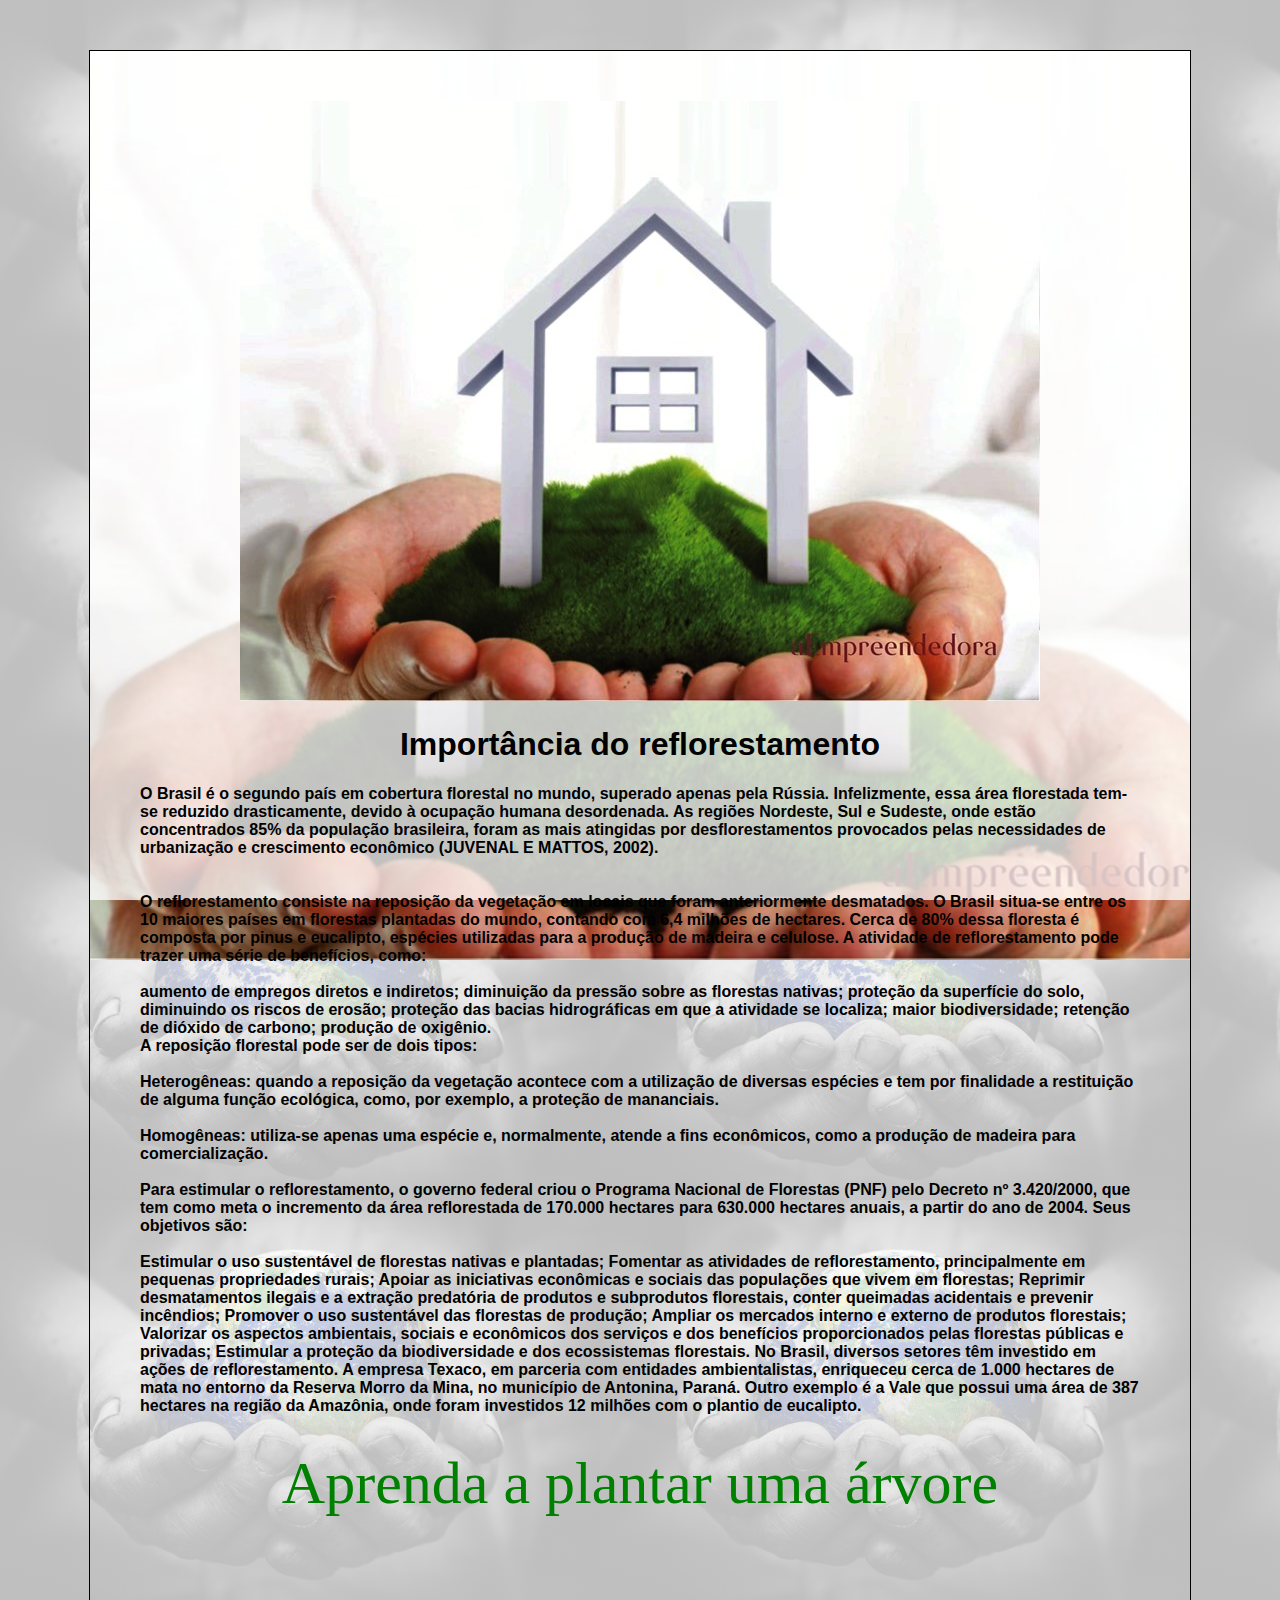
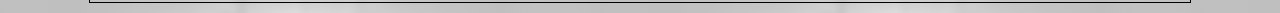
<file: reflorestamento.html>
<!DOCTYPE html>
<html lang="pt-br">
<head>
	<title>Reflorestamento</title>
	<meta charset="utf-8">
	<link rel="stylesheet" href="estilo2.css">
</head>
<body id="reflob">
	<header id="refloh">
	<div>
		<center>
		<img src="imagens\foto5.jpg" id="ref2">
		</center>
		<h1>Importância do reflorestamento</h1>
		<p></p>
	 <b>O Brasil é o segundo país em cobertura florestal no mundo, superado apenas pela Rússia. 
		Infelizmente, essa área florestada tem-se reduzido drasticamente, devido à ocupação humana 
		desordenada. As regiões Nordeste, Sul e Sudeste, onde estão concentrados 85% da população 
		brasileira, foram as mais atingidas por desflorestamentos provocados pelas necessidades de 
		urbanização e crescimento econômico (JUVENAL E MATTOS, 2002).</br>
    </br>
	</br>
		O reflorestamento consiste na reposição da vegetação em locais que foram anteriormente desmatados. 
		O Brasil situa-se entre os 10 maiores países em florestas plantadas do mundo, contando com 6,4 milhões de hectares. 
		Cerca de 80% dessa floresta é composta por pinus e eucalipto, espécies utilizadas para a produção de madeira e celulose. 
		A atividade de reflorestamento pode trazer uma série de benefícios, como:</br>
	</br>
		aumento de empregos diretos e indiretos;
		diminuição da pressão sobre as florestas nativas;
		proteção da superfície do solo, diminuindo os riscos de erosão;
		proteção das bacias hidrográficas em que a atividade se localiza;
		maior biodiversidade;
		retenção de dióxido de carbono;
		produção de oxigênio.</br>
		A reposição florestal pode ser de dois tipos:</br>
	</br>
		Heterogêneas: quando a reposição da vegetação acontece com a utilização de diversas espécies 
		e tem por finalidade a restituição de alguma função ecológica, como, por exemplo, a proteção de mananciais.</br>
	</br>
		Homogêneas: utiliza-se apenas uma espécie e, normalmente, atende a fins econômicos, como a produção de madeira para comercialização.</br>
	</br>
		Para estimular o reflorestamento, o governo federal criou o Programa Nacional de Florestas (PNF) pelo Decreto nº 3.420/2000,
		que tem como meta o incremento da área reflorestada de 170.000 hectares para 630.000 hectares anuais, a partir do ano de 2004. 
		Seus objetivos são:</br>
	</br>
		Estimular o uso sustentável de florestas nativas e plantadas;
		Fomentar as atividades de reflorestamento, principalmente em pequenas propriedades rurais;
		Apoiar as iniciativas econômicas e sociais das populações que vivem em florestas;
		Reprimir desmatamentos ilegais e a extração predatória de produtos e subprodutos florestais, conter queimadas acidentais e prevenir incêndios;
		Promover o uso sustentável das florestas de produção;
		Ampliar os mercados interno e externo de produtos florestais;
		Valorizar os aspectos ambientais, sociais e econômicos dos serviços e dos benefícios proporcionados pelas florestas públicas e privadas;
		Estimular a proteção da biodiversidade e dos ecossistemas florestais.
		No Brasil, diversos setores têm investido em ações de reflorestamento. A empresa Texaco, 
		em parceria com entidades ambientalistas, enriqueceu cerca de 1.000 hectares de mata no entorno 
		da Reserva Morro da Mina, no município de Antonina, Paraná. Outro exemplo é a Vale que possui uma 
		área de 387 hectares na região da Amazônia, onde foram investidos 12 milhões com o plantio de eucalipto.</b></br>
	</br>
	<nav id="ref1">
			<center>
			<ul>
			  <li><a href="imagens\plantar.png" target="_blank">Aprenda a plantar uma árvore</a><li>
			</ul>
			</center>	
		</nav>
	</br>
	</div>
	</header>
</body>
</html>
</file>
<file: estilo.css>
body {
    margin:100px;
    margin-top: 40px;
    margin-bottom:10px;
    font-family: Sans serif;
    background-color: #778899;	
}

html {
    scroll-behavior: smooth;
}
header {
    display: flex;
    position: fixed;
    top: 0;
    left: 0;
    right: 0;
    height: 30px;
    line-height: 30px;
    background-color: #808080;
	
}

header * {
    display: inline;
    height: 30px;
}

header ul {
    padding: 0;
}

header li {
    margin-left: 60px;
}

section {
    height: 120vh;
    border: auto;
    display: flex;
    justify-content: center;
    align-items: center;
    text-align: center;
	
    background-size: cover;
    background-position: center center;
    background-repeat: no-repeat;
    background-attachment: fixed;
    
}

#inicio .perfil_imagem {
    width: 300px;
    border-radius: 50%;
}
#Exemplos .perfil {
    width: 250px;
    border-radius: 50%;
    
}
#Exemplos p {
    text-align: center;
}
footer {
    text-align: center;
    padding: 30px;
}

#inicio h1 {
     font-size: 2em;
}

#ini {
     font-size: 20px;
     font-style:normal;
	 font-family: Sans serif;
	 text-align: center;
}

section h2 {
    font-size: 2.5em;
}

section h3 {
    font-size: 1.5em;
}

header a {
    text-decoration: none;
    color: black;
    font-size: 20px;
    font-style:italic; 
} 
#inicio {
    background-image: linear-gradient(rgba(255,255,255,0.75),rgba(255,255,255,0.25)), url('imagens/foto2.jpg');
}
#Exemplos {
    background-image: linear-gradient(rgba(255,255,255,0.75),rgba(255,255,255,0.25)), url('imagens/foto4.jpg');
}


#ag {
	width: 200px;
	height: 20px;
	background-color: red;
	display: none;
	position: absolute;
	top:1050px;
	left:550px;
	color: white;
	padding: 10px;
	font-style: italic;
	text-align: center;
	border-radius:50%
	
}

.slide {
	width: 50%;
	height: 130px;
    box-sizing: border-box;
	box-shadow: 7px 7px 7px grey;
    margin: 10px auto;
	border-radius: 50%;
}
		  

.slide img {
     width: 100%;
	 height: 100%;
	 
}
</file>
<file: estilo2.css>
#aguab {
    margin:10px;
    margin-top: 50px;
    font-family: sans-serif;
    height: auto;
    display: flex;
    justify-content: center;
    background-image: linear-gradient(rgba(255,255,255,0.75),rgba(255,255,255,0.75)), url('imagens/foto4.jpg');
           
}
#energiab {
    margin:10px;
    margin-top: 50px;
    font-family: sans-serif;
    
    height: auto;
    display: flex;
    justify-content: center;
    background-image: linear-gradient(rgba(255,255,255,0.75),rgba(255,255,255,0.75)), url('imagens/foto3.jpg');
           
}

#reciclab {
    margin:10px;
    margin-top: 50px;
    font-family: sans-serif;
    
    height: auto;
    display: flex;
    justify-content: center;
    background-image: linear-gradient(rgba(255,255,255,0.75),rgba(255,255,255,0.75)), url('imagens/reciclagem.jpg');
           
}

#reflob {
    margin:10px;
    margin-top: 50px;
    font-family: sans-serif;
    
    height: auto;
    display: flex;
    justify-content: center;
    background-image: linear-gradient(rgba(255,255,255,0.75),rgba(255,255,255,0.75)), url('imagens/foto2.jpg');
           
}
#aguah {
    background-image: linear-gradient(rgba(255,255,255,0.75),rgba(255,255,255,0.75)), url('imagens/agua2.jpg');
    background-size: cover;
    background-position: auto;
    background-repeat: no-repeat;
    background-attachment: fixed;
}

#energiah  {
    background-image: linear-gradient(rgba(255,255,255,0.75),rgba(255,255,255,0.75)), url('imagens/energia2.jpg');
    background-size: cover;
    background-position: auto;
    background-repeat: no-repeat;
    background-attachment: fixed;
}

#reciclah  {
    background-image: linear-gradient(rgba(255,255,255,0.75),rgba(255,255,255,0.75)), url('imagens/reciclagem2.jpg');
    background-size: cover;
    background-position: auto;
    background-repeat: no-repeat;
    background-attachment: fixed;
}

#refloh  {
    background-image: linear-gradient(rgba(255,255,255,0.75),rgba(255,255,255,0.75)), url('imagens/foto5.jpg');
    background-size: cover;
    background-position: auto;
    background-repeat: no-repeat;
    background-attachment: fixed;
}
div {
    
   
    margin: auto;
    border: 1px solid black;
    width: 1000px;
    height: 1000px
    background-size: cover;
    background-position: center;
    background-repeat: no-repeat;
    background-attachment: fixed;
    padding: 50px;
	
}
h1 {
    font-size: 2em; 
    text-align: center; 
}
p {
    text-align: center;
    font-family: sans-serif;
    
}

#mn ul {
    padding: 0; 
	
}	
#mn li {
	 margin-left: 60px;
	 display: inline;
}
#mn a {
	text-decoration: none;
    color:green;
    font-size: 40px;
    font-style:normal;
	width:300px;
	font-family:Fantasy;
}

#ene1 {
	height: auto; 
    width: auto; 
    max-width: 900px; 
    max-height: 700px;
}

#en ul {
    padding: 0; 
	
}	
#en li {
	 margin-left: 60px;
	 display: inline;
}
#en a {
	text-decoration: none;
    color:blue;
    font-size: 60px;
    font-style:normal;
	width:300px;
	font-family:Fantasy;
}

#au1 ul {
    padding: 0; 
	
}	
#au1 li {
	 margin-left: 60px;
	 display: inline;
}
#au1 a {
	text-decoration: none;
    color:blue;
    font-size: 60px;
    font-style:normal;
	width:300px;
	font-family:Fantasy;
}

#ref1 ul {
    padding: 0; 
	
}	
#ref1 li {
	 margin-left: 60px;
	 display: inline;
}
#ref1 a {
	text-decoration: none;
    color:green;
    font-size: 60px;
    font-style:normal;
	width:300px;
	font-family:Fantasy;
}
#ref2 {
	height: auto; 
    width: auto; 
    max-width: 900px; 
    max-height: 700px;
}
</file>
